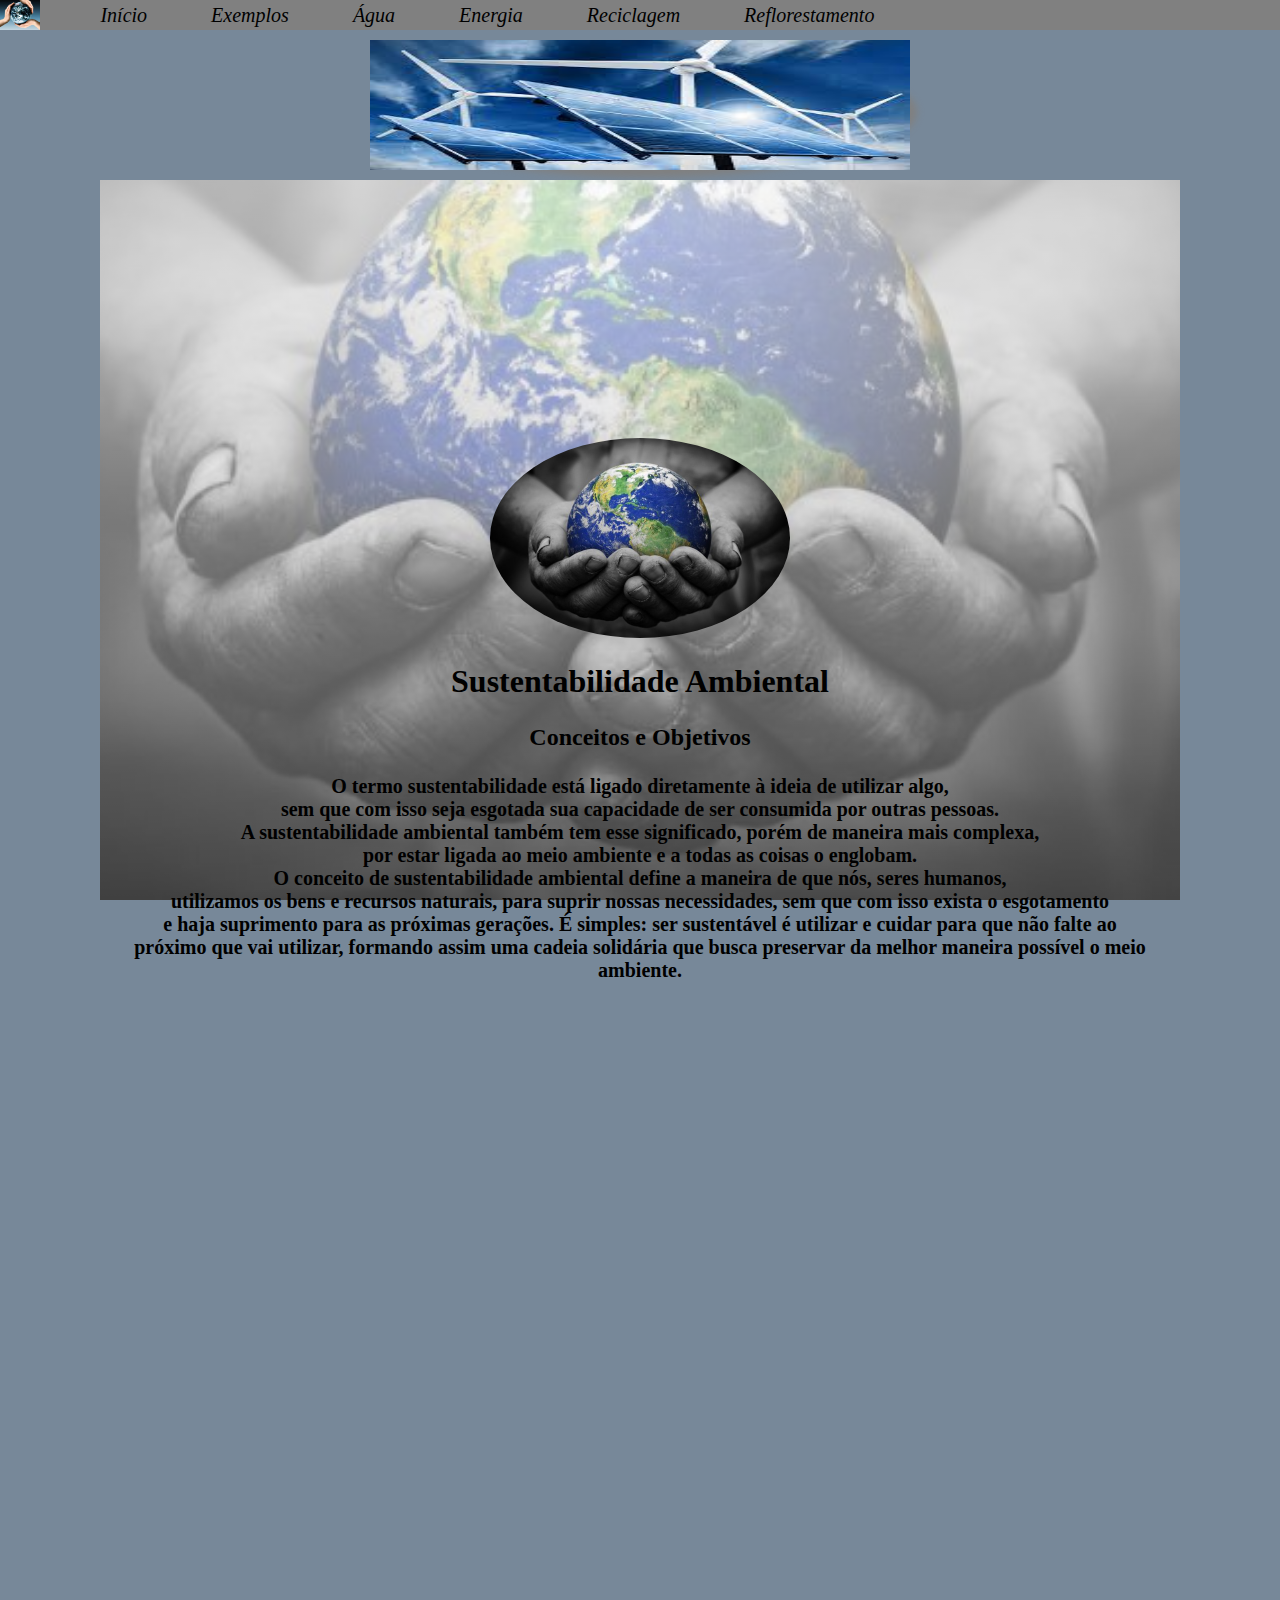
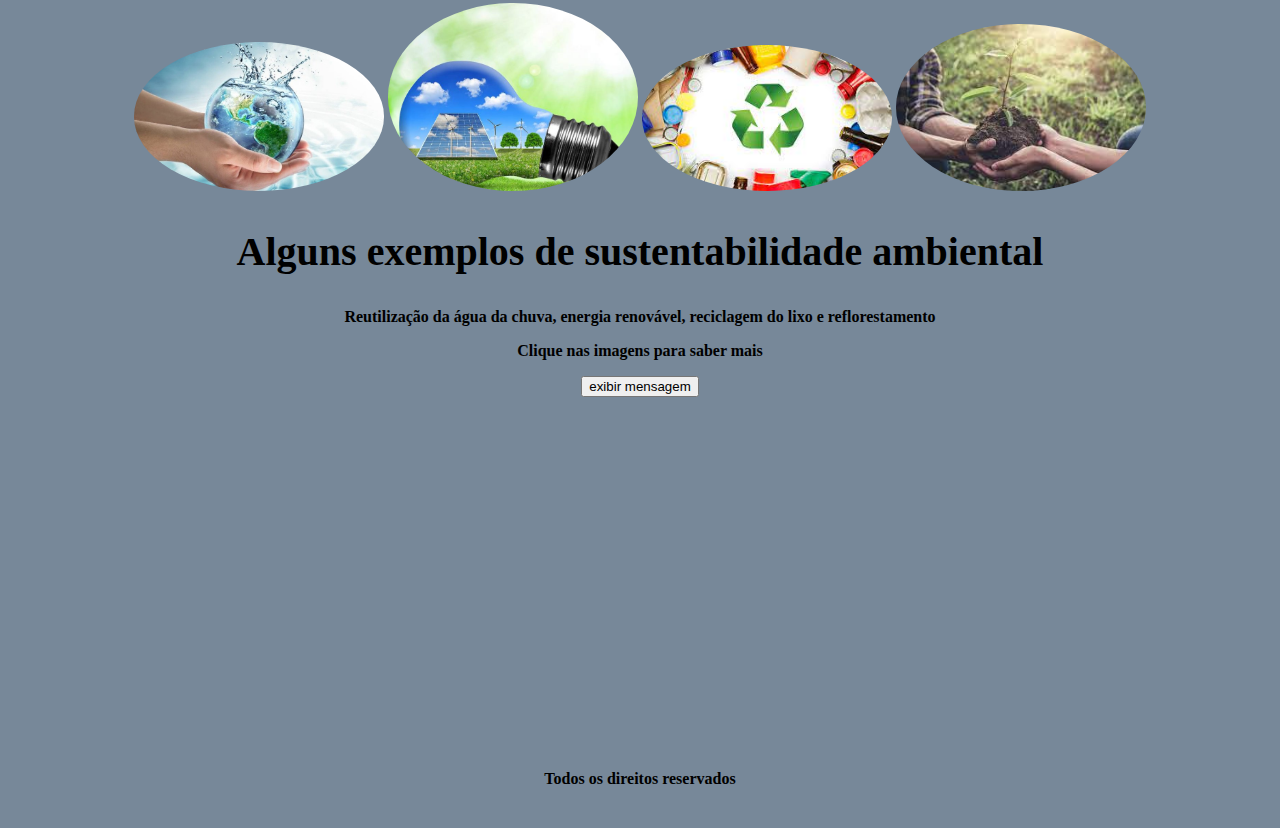
<file: index.html>
<!DOCTYPE html>
<html>
    <head>
	<title>Sustentabilidade Ambiental</title>
	<meta charset="UTF-8">
	<link rel="stylesheet" href="estilo.css">
    <script type="text/javascript" src="main.js"></script>
    </head>
    <body>
     <div class="slide" id="sss">
		<img src="imagens\energia2.jpg">
	 </div>
	 <script>
	    var imge = document.getElementById('sss');
		  
		var image = ['imagens/agua2.jpg', 'imagens/foto5.jpg', 'imagens/reciclagem.jpg', 'imagens/foto4.jpg', 'imagens/energia2.jpg'];
		  
		var x = 0;
		  
		function slider(){
			if (x < image.length){
					
				x = x+1;
					 
			}else{
				x = 1;
		}
		imge.innerHTML = "<img src="+image[x-1]+">";
						
}
		setInterval(slider, 2000);
	 
	 
	 </script>
	<header>
	   <img src="imagens\foto1.jpg" class="perfil_imagem">
	   <nav> 
          <ul>	
		    <li><a href="#inicio">Início</a></li>
		    <li><a href="#Exemplos">Exemplos</a></li>
            <li><a href="agua.html" target="_blank">Água</a></li>
			<li><a href="energia.html"target="_blank">Energia</a></li>
			<li><a href="reciclagem.html"target="_blank">Reciclagem</a></li>
			<li><a href="reflorestamento.html"target="_blank">Reflorestamento</a></li>
			
		  </ul>
	   </nav>
    </header>
     <main>
		
	    <section id="inicio">
		<div>
		    <img src="imagens\foto2.jpg" class="perfil_imagem">
		    <h1>Sustentabilidade Ambiental</h1>
               <h3>Conceitos e Objetivos</h3>
			    <p id="ini"><b>O termo sustentabilidade está ligado diretamente à ideia de utilizar algo,<br/>
                      sem que com isso seja esgotada sua capacidade de ser consumida por outras pessoas.<br/>  
                      A sustentabilidade ambiental também tem esse significado, porém de maneira mais complexa,<br/>  
                      por estar ligada ao meio ambiente e a todas as coisas o englobam.<br/>
                      O conceito de sustentabilidade ambiental define a maneira de que nós, seres humanos,<br/>
                      utilizamos os bens e recursos naturais, para suprir nossas necessidades, sem que com isso exista o esgotamento<br/> 
                      e haja suprimento para as próximas gerações. É simples: ser sustentável é utilizar e cuidar para que não falte ao<br/> 
                      próximo que vai utilizar, formando assim uma cadeia solidária que busca preservar da melhor maneira possível o meio ambiente.</p></b>
				</p>
		</div>
                 
	    </section>
	    <section id="Exemplos">
                <div class="conteiner">
                   				 			 
					 <img src="imagens\agua3.jpg"  onclick="lagua()"  class="perfil" id="imgi" onMouseOver="mostrarElemento('ag', 'inline');"
						onMouseOut="mostrarElemento('ag', 'none');">
						<div id="ag">clique na imagem<b/></div> 
                   	 <img src="imagens\energia.jpg" onclick="lenergia()" class="perfil" id="imgi" onMouseOver="mostrarElemento('ag', 'inline');"
						onMouseOut="mostrarElemento('ag', 'none');">
						<div id="ag">clique na imagem<b/></div> 
                     <img src="imagens\reciclagem.jpg" onclick="lreciclagem()" class="perfil" id="imgi"  onMouseOver="mostrarElemento('ag', 'inline');"
						onMouseOut="mostrarElemento('ag', 'none');">
						<div id="ag">clique na imagem<b/></div> 
                     <img src="imagens\reflor.jpg" onclick="lreflor()" class="perfil" id="imgi" onMouseOver="mostrarElemento('ag', 'inline');"
						onMouseOut="mostrarElemento('ag', 'none');">
						<div id="ag">clique na imagem<b/></div> 
                     <h2>Alguns exemplos de sustentabilidade ambiental</h2>
                     <b><p>Reutilização da água da chuva, energia renovável, reciclagem do lixo e reflorestamento</b></p>
                     <b><p>Clique nas imagens para saber mais</a></p>
                     <p id="msg"></p>
                     <button type="button" onclick="mostraMensagem()">exibir mensagem</button>
                                                                   
		

                </div>
                
        </section>                  
     </main>
	 <footer>
		Todos os direitos reservados
	 </footer>
     </body>
</html>
</file>
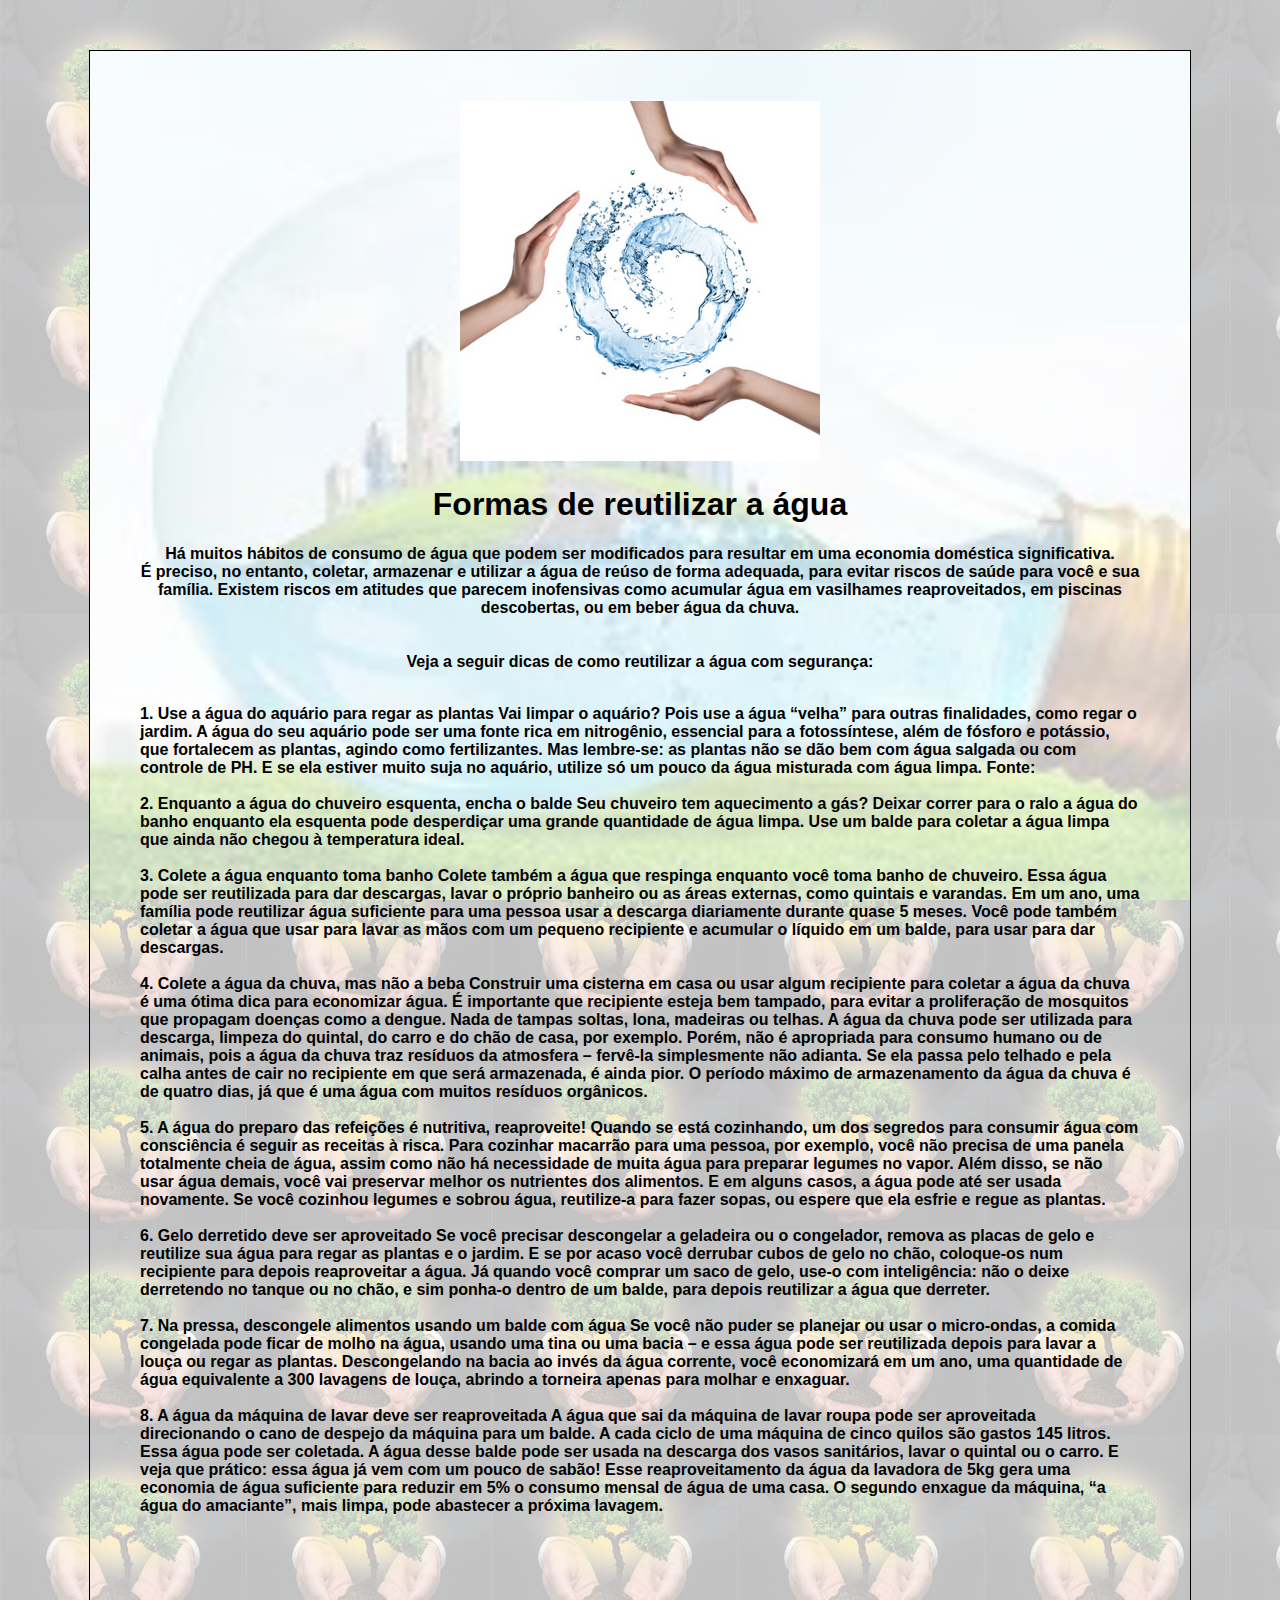
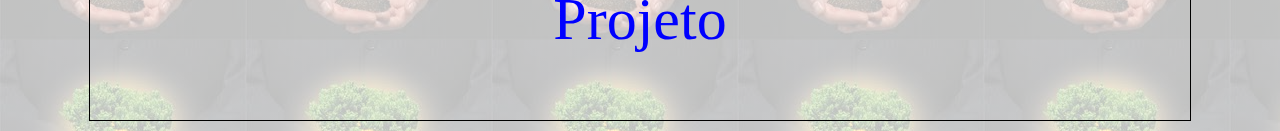
<file: agua.html>
<!DOCTYPE html>
<html lang="pt-br">
<head>
	<title>Água reutilizada</title>
	<meta charset="utf-8">
	<link rel="stylesheet" href="estilo2.css">
</head>
<body id="aguab">
	<header id="aguah">
	  <div>
		
		<center>
		<img src="imagens\agu.jpg" id="agu1">
		</center>
		<h1>Formas de reutilizar a água</h1>
		
		<b><p>Há muitos hábitos de consumo de água que podem ser modificados para resultar em uma economia doméstica significativa.<br/>
			É preciso, no entanto, coletar, armazenar e utilizar a água de reúso de forma adequada, para evitar riscos de saúde para  
			você e sua família. Existem riscos em atitudes que parecem inofensivas como acumular água em vasilhames reaproveitados, 
			em piscinas descobertas, ou em beber água da chuva.<br/>
		</br>
		</br>
			Veja a seguir dicas de como reutilizar a água com segurança:</br>
			</p>
		</br>
			1. Use a água do aquário para regar as plantas
			Vai limpar o aquário? Pois use a água “velha” para outras finalidades, como regar o jardim. 
			A água do seu aquário pode ser uma fonte rica em nitrogênio, essencial para a fotossíntese, além de fósforo e 
			potássio, que fortalecem as plantas, agindo como fertilizantes. Mas lembre-se: as plantas não se dão bem com água salgada ou 
			com controle de PH. E se ela estiver muito suja no aquário, utilize só um pouco da água misturada com água limpa. Fonte:</br>
		</br>
			2. Enquanto a água do chuveiro esquenta, encha o balde
			Seu chuveiro tem aquecimento a gás? Deixar correr para o ralo a água do banho enquanto ela esquenta pode desperdiçar uma 
			grande quantidade de água limpa. Use um balde para coletar a água limpa que ainda não chegou à temperatura ideal.</br>
		</br>
			3. Colete a água enquanto toma banho
			Colete também a água que respinga enquanto você toma banho de chuveiro. Essa água pode ser reutilizada para dar 
			descargas, lavar o próprio banheiro ou as áreas externas, como quintais e varandas. Em um ano, uma família pode 
			reutilizar água suficiente para uma pessoa usar a descarga diariamente durante quase 5 meses. Você pode também 
			coletar a água que usar para lavar as mãos com um pequeno recipiente e acumular o líquido em um balde, para usar para dar descargas.</br>
		</br>
			4. Colete a água da chuva, mas não a beba
			Construir uma cisterna em casa ou usar algum recipiente para coletar a água da chuva é uma ótima dica para 
			economizar água. É importante que recipiente esteja bem tampado, para evitar a proliferação de mosquitos que propagam 
			doenças como a dengue. Nada de tampas soltas, lona, madeiras ou telhas. A água da chuva pode ser utilizada para 
			descarga, limpeza do quintal, do carro e do chão de casa, por exemplo. Porém, não é apropriada para consumo humano ou de 
			animais, pois a água da chuva traz resíduos da atmosfera – fervê-la simplesmente não adianta. Se ela passa pelo telhado e 
			pela calha antes de cair no recipiente em que será armazenada, é ainda pior. O período máximo de armazenamento da água da chuva é de 
			quatro dias, já que é uma água com muitos resíduos orgânicos.</br>
		</br>

			5. A água do preparo das refeições é nutritiva, reaproveite!
			Quando se está cozinhando, um dos segredos para consumir água com consciência é seguir as receitas à risca. 
			Para cozinhar macarrão para uma pessoa, por exemplo, você não precisa de uma panela totalmente cheia de água, 
			assim como não há necessidade de muita água para preparar legumes no vapor. Além disso, se não usar água demais, 
			você vai preservar melhor os nutrientes dos alimentos. E em alguns casos, a água pode até ser usada novamente. 
			Se você cozinhou legumes e sobrou água, reutilize-a para fazer sopas, ou espere que ela esfrie e regue as plantas.</br>
		</br>
			6. Gelo derretido deve ser aproveitado
			Se você precisar descongelar a geladeira ou o congelador, remova as placas de gelo e reutilize sua água para regar 
			as plantas e o jardim. E se por acaso você derrubar cubos de gelo no chão, coloque-os num recipiente para depois 
			reaproveitar a água. Já quando você comprar um saco de gelo, use-o com inteligência: não o deixe derretendo no 
			tanque ou no chão, e sim ponha-o dentro de um balde, para depois reutilizar a água que derreter.</br>
		</br>
			7. Na pressa, descongele alimentos usando um balde com água
			Se você não puder se planejar ou usar o micro-ondas, a comida congelada pode ficar de molho na água, usando uma 
			tina ou uma bacia – e essa água pode ser reutilizada depois para lavar a louça ou regar as plantas. Descongelando na 
			bacia ao invés da água corrente, você economizará em um ano, uma quantidade de água equivalente a 300 lavagens de louça, 
			abrindo a torneira apenas para molhar e enxaguar.</br>
		</br>
			8. A água da máquina de lavar deve ser reaproveitada
			A água que sai da máquina de lavar roupa pode ser aproveitada direcionando o cano de despejo da máquina para um balde. 
			A cada ciclo de uma máquina de cinco quilos são gastos 145 litros. Essa água pode ser coletada. A água desse balde pode 
			ser usada na descarga dos vasos sanitários, lavar o quintal ou o carro. E veja que prático: essa água já vem com um pouco de sabão! 
			Esse reaproveitamento da água da lavadora de 5kg gera uma economia de água suficiente para reduzir em 5% o consumo mensal de água de uma casa.
			O segundo enxague da máquina, “a água do amaciante”, mais limpa, pode abastecer a próxima lavagem.</b></br>
		</br>
		</br>
		</br>
		<nav id="au1">
			<center>
			<ul>
			  <li><a href="https://youtu.be/XRcFuhNrnZk" target="_blank">Projeto</a><li>
			</ul>
			</center>	
		</nav>
	  </div>
	</header>
</body>
</html>
</file>
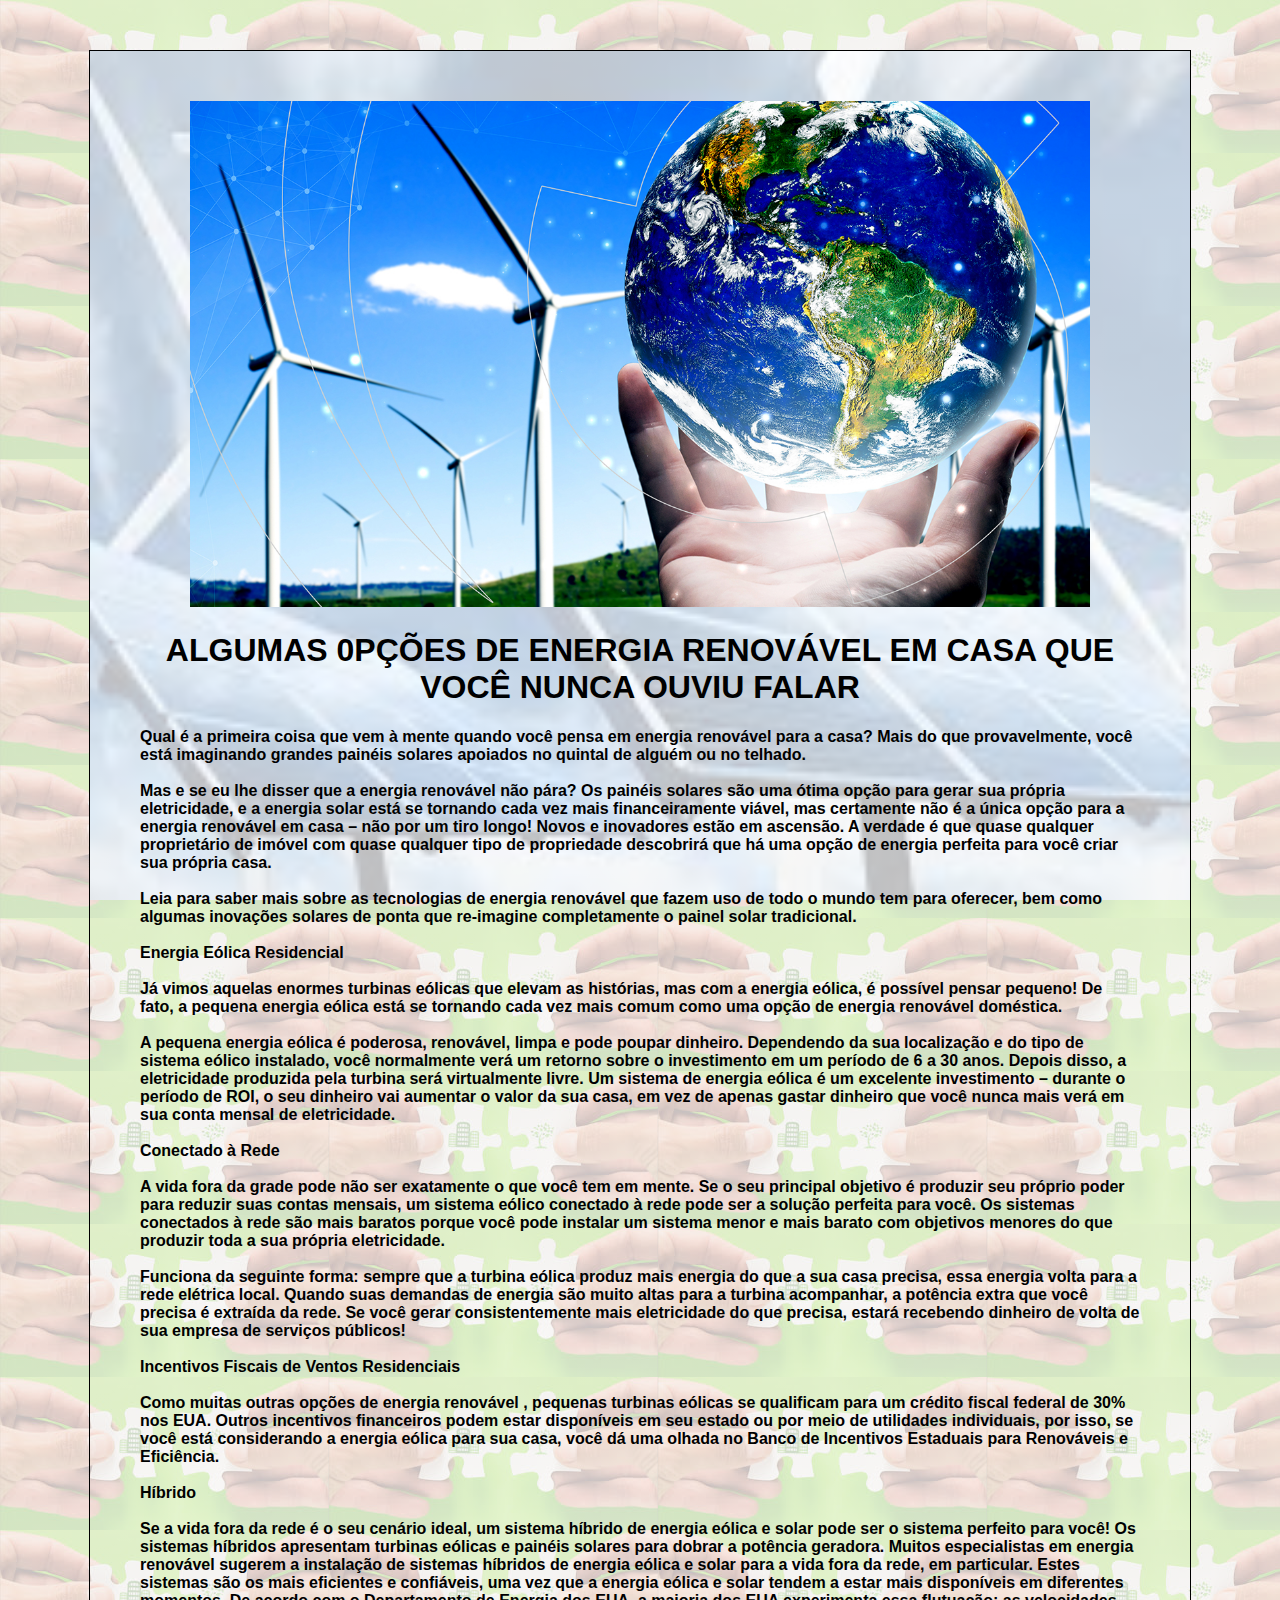
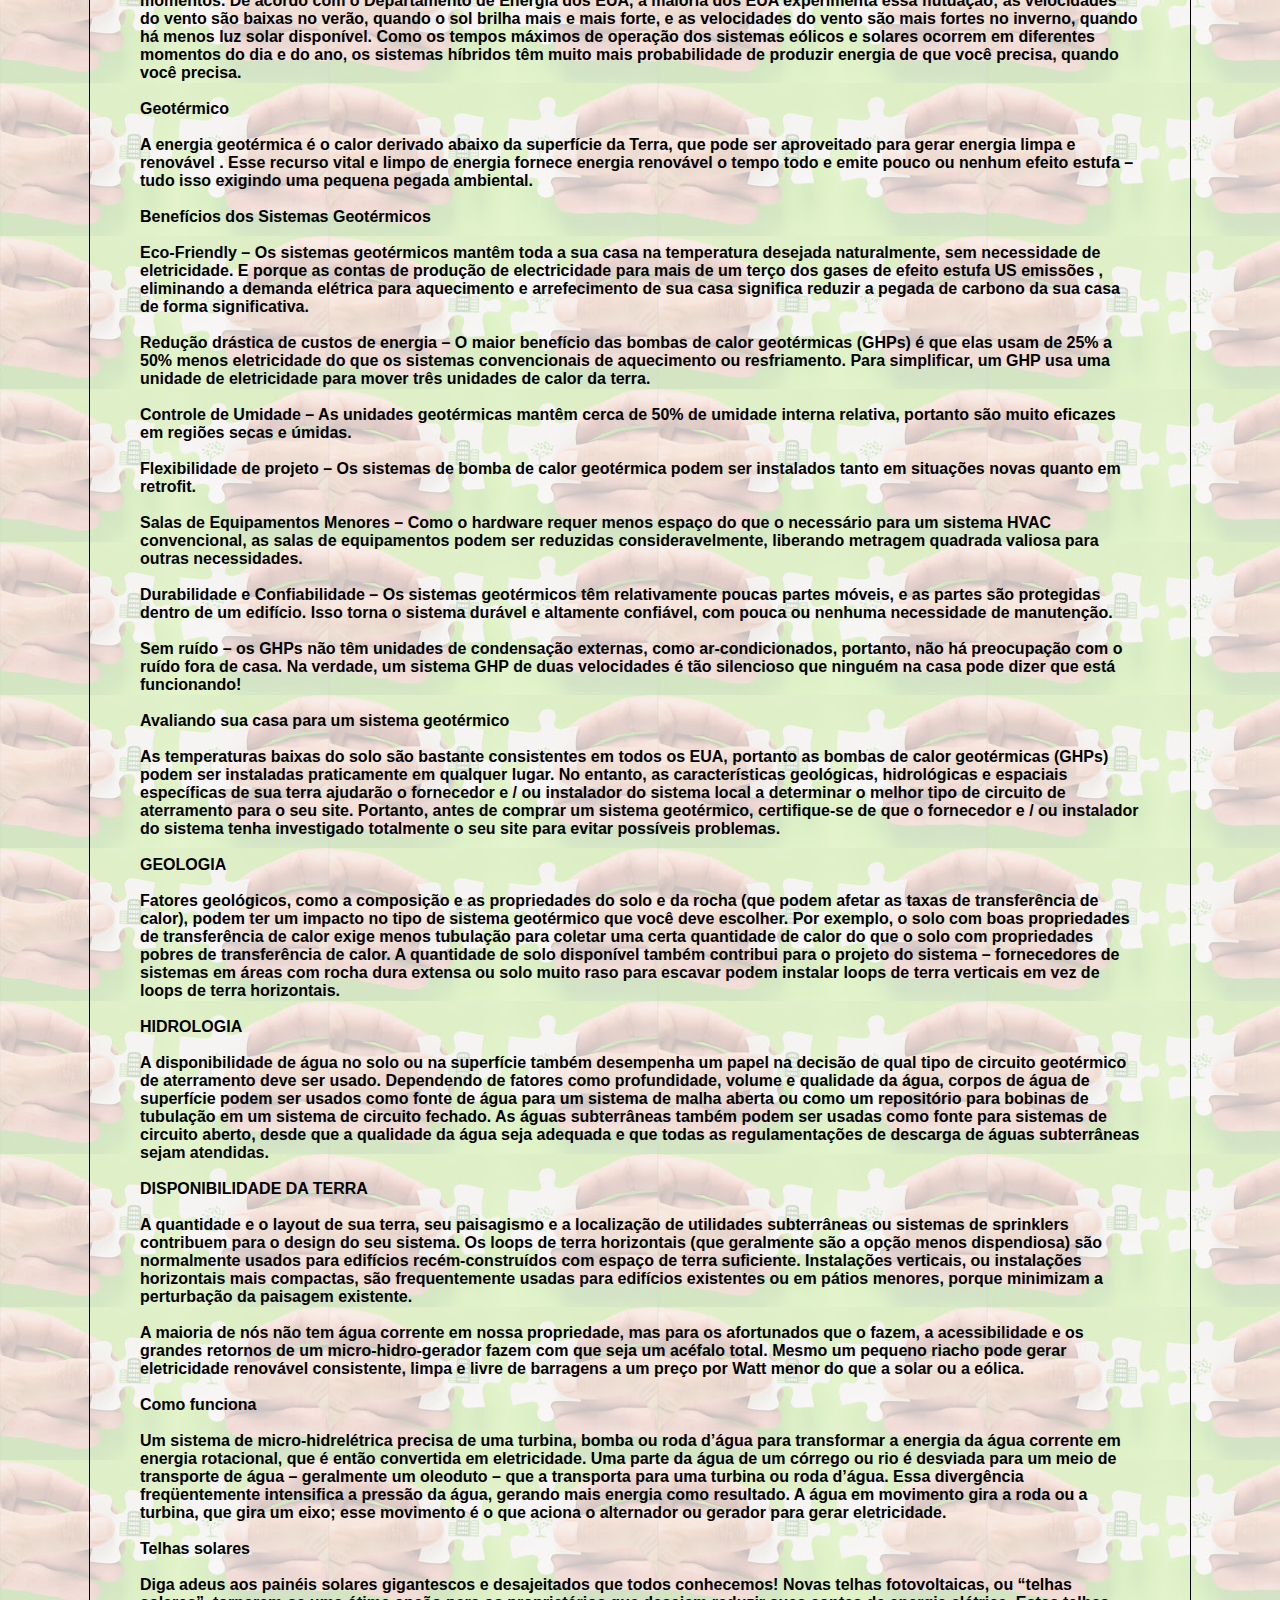
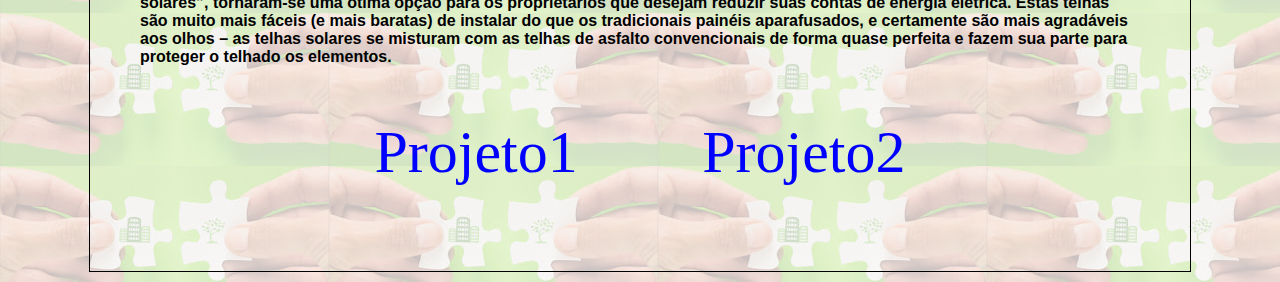
<file: energia.html>
<!DOCTYPE html>
<html lang="pt-br">
<head>
	<title>Energia</title>
	<meta charset="utf-8">
	<link rel="stylesheet" href="estilo2.css">
</head>
<body id="energiab">
	<header id="energiah">
	 <div>
		
		<center>
		<img src="imagens\ener1.jpg" id="ene1">
		</center>
		<h1>ALGUMAS 0PÇÕES DE ENERGIA RENOVÁVEL EM CASA QUE VOCÊ NUNCA OUVIU FALAR</h1>
		<p></p>
		<b>     Qual é a primeira coisa que vem à mente quando você pensa em energia renovável para a casa? Mais do que provavelmente,
			você está imaginando grandes painéis solares apoiados no quintal de alguém ou no telhado.</br>
		</br>
			Mas e se eu lhe disser que a energia renovável não pára? Os painéis solares são uma ótima opção para gerar sua própria eletricidade, 
			e a energia solar está se tornando cada vez mais financeiramente viável, mas certamente não é a única opção para a energia renovável 
			em casa – não por um tiro longo! Novos e inovadores estão em ascensão. A verdade é que quase qualquer proprietário de imóvel com quase 
			qualquer tipo de propriedade descobrirá que há uma opção de energia perfeita para você criar sua própria casa.</br>
		</br>
			Leia para saber mais sobre as tecnologias de energia renovável que fazem uso de todo o mundo tem para oferecer, bem como algumas 
			inovações solares de ponta que re-imagine completamente o painel solar tradicional.</br>
		</br>			
			Energia Eólica Residencial</br>
		</br>
			Já vimos aquelas enormes turbinas eólicas que elevam as histórias, mas com a energia eólica, é possível pensar pequeno! 
			De fato, a pequena energia eólica está se tornando cada vez mais comum como uma opção de energia renovável doméstica.</br>
		</br>
			A pequena energia eólica é poderosa, renovável, limpa e pode poupar dinheiro. Dependendo da sua localização e do tipo de 
			sistema eólico instalado, você normalmente verá um retorno sobre o investimento em um período de 6 a 30 anos. Depois disso, 
			a eletricidade produzida pela turbina será virtualmente livre. Um sistema de energia eólica é um excelente investimento – 
			durante o período de ROI, o seu dinheiro vai aumentar o valor da sua casa, em vez de apenas gastar dinheiro que você nunca 
			mais verá em sua conta mensal de eletricidade.</br>
		</br>
			Conectado à Rede</br>
		</br>
			A vida fora da grade pode não ser exatamente o que você tem em mente. Se o seu principal objetivo é produzir seu próprio 
			poder para reduzir suas contas mensais, um sistema eólico conectado à rede pode ser a solução perfeita para você. 
			Os sistemas conectados à rede são mais baratos porque você pode instalar um sistema menor e mais barato com objetivos 
			menores do que produzir toda a sua própria eletricidade.</br>
		</br>
			Funciona da seguinte forma: sempre que a turbina eólica produz mais energia do que a sua casa precisa, essa energia volta
			para a rede elétrica local. Quando suas demandas de energia são muito altas para a turbina acompanhar, a potência extra que 
			você precisa é extraída da rede. Se você gerar consistentemente mais eletricidade do que precisa, estará recebendo dinheiro 
			de volta de sua empresa de serviços públicos!</br>
		</br>
			Incentivos Fiscais de Ventos Residenciais</br>
		</br>
			Como muitas outras opções de energia renovável , pequenas turbinas eólicas se qualificam para um crédito fiscal 
			federal de 30% nos EUA. Outros incentivos financeiros podem estar disponíveis em seu estado ou por meio de utilidades 
			individuais, por isso, se você está considerando a energia eólica para sua casa, você dá uma olhada no 
			Banco de Incentivos Estaduais para Renováveis ​​e Eficiência.</br> 
		</br>
			Híbrido</br>
		</br>
			Se a vida fora da rede é o seu cenário ideal, um sistema híbrido de energia eólica e solar pode ser o sistema
			perfeito para você! Os sistemas híbridos apresentam turbinas eólicas e painéis solares para dobrar a potência 
			geradora. Muitos especialistas em energia renovável sugerem a instalação de sistemas híbridos de energia eólica e 
			solar para a vida fora da rede, em particular. Estes sistemas são os mais eficientes e confiáveis, uma vez que a 
			energia eólica e solar tendem a estar mais disponíveis em diferentes momentos. De acordo com o 
			Departamento de Energia dos EUA, a maioria dos EUA experimenta essa flutuação; as velocidades do vento 
			são baixas no verão, quando o sol brilha mais e mais forte, e as velocidades do vento são mais fortes no 
			inverno, quando há menos luz solar disponível. Como os tempos máximos de operação dos sistemas eólicos e 
			solares ocorrem em diferentes momentos do dia e do ano, os sistemas híbridos têm muito mais probabilidade 
			de produzir energia de que você precisa, quando você precisa.</br>
		</br>
			Geotérmico</br>
		</br>
			A energia geotérmica é o calor derivado abaixo da superfície da Terra, que pode ser aproveitado para gerar 
			energia limpa e renovável . Esse recurso vital e limpo de energia fornece energia renovável o tempo todo e emite 
			pouco ou nenhum efeito estufa – tudo isso exigindo uma pequena pegada ambiental.</br>
		</br>
			Benefícios dos Sistemas Geotérmicos</br>
		</br>
			Eco-Friendly – Os sistemas geotérmicos mantêm toda a sua casa na temperatura desejada naturalmente, sem necessidade 
			de eletricidade. E porque as contas de produção de electricidade para mais de um terço dos gases de efeito estufa US 
			emissões , eliminando a demanda elétrica para aquecimento e arrefecimento de sua casa significa reduzir a pegada de 
			carbono da sua casa de forma significativa.</br>
		</br>
			Redução drástica de custos de energia – O maior benefício das bombas de calor geotérmicas (GHPs) é que elas usam 
			de 25% a 50% menos eletricidade do que os sistemas convencionais de aquecimento ou resfriamento. Para simplificar, 
			um GHP usa uma unidade de eletricidade para mover três unidades de calor da terra.</br>
		</br>
			Controle de Umidade – As unidades geotérmicas mantêm cerca de 50% de umidade interna relativa, portanto são muito 
			eficazes em regiões secas e úmidas.</br>
		</br>
			Flexibilidade de projeto – Os sistemas de bomba de calor geotérmica podem ser instalados tanto em situações novas quanto em retrofit.</br>
		</br>
			Salas de Equipamentos Menores – Como o hardware requer menos espaço do que o necessário para um sistema HVAC convencional, 
			as salas de equipamentos podem ser reduzidas consideravelmente, liberando metragem quadrada valiosa para outras necessidades.</br>
		</br>
			Durabilidade e Confiabilidade – Os sistemas geotérmicos têm relativamente poucas partes móveis, e as partes são protegidas 
			dentro de um edifício. Isso torna o sistema durável e altamente confiável, com pouca ou nenhuma necessidade de manutenção.</br>
		</br>
			Sem ruído – os GHPs não têm unidades de condensação externas, como ar-condicionados, portanto, não há preocupação com o ruído 
			fora de casa. Na verdade, um sistema GHP de duas velocidades é tão silencioso que ninguém na casa pode dizer que está funcionando!</br>
		</br>
			Avaliando sua casa para um sistema geotérmico</br>
		</br>
			As temperaturas baixas do solo são bastante consistentes em todos os EUA, portanto as bombas de calor geotérmicas (GHPs) 
			podem ser instaladas praticamente em qualquer lugar. No entanto, as características geológicas, hidrológicas e espaciais 
			específicas de sua terra ajudarão o fornecedor e / ou instalador do sistema local a determinar o melhor tipo de circuito de
			aterramento para o seu site. Portanto, antes de comprar um sistema geotérmico, certifique-se de que o fornecedor e / ou instalador 
			do sistema tenha investigado totalmente o seu site para evitar possíveis problemas.</br>
		</br>
			GEOLOGIA</br>
		</br>
			Fatores geológicos, como a composição e as propriedades do solo e da rocha (que podem afetar as taxas de transferência de calor),
			podem ter um impacto no tipo de sistema geotérmico que você deve escolher. Por exemplo, o solo com boas propriedades de transferência 
			de calor exige menos tubulação para coletar uma certa quantidade de calor do que o solo com propriedades pobres de transferência de calor.
			A quantidade de solo disponível também contribui para o projeto do sistema – fornecedores de sistemas em áreas com rocha dura extensa ou 
			solo muito raso para escavar podem instalar loops de terra verticais em vez de loops de terra horizontais.</br>
		</br>
			HIDROLOGIA</br>
		</br>
			A disponibilidade de água no solo ou na superfície também desempenha um papel na decisão de qual tipo de circuito geotérmico 
			de aterramento deve ser usado. Dependendo de fatores como profundidade, volume e qualidade da água, corpos de água de superfície 
			podem ser usados ​​como fonte de água para um sistema de malha aberta ou como um repositório para bobinas de tubulação em um sistema 
			de circuito fechado. As águas subterrâneas também podem ser usadas como fonte para sistemas de circuito aberto, desde que a qualidade 
			da água seja adequada e que todas as regulamentações de descarga de águas subterrâneas sejam atendidas.</br>
		</br>
			DISPONIBILIDADE DA TERRA</br>
		</br>
			A quantidade e o layout de sua terra, seu paisagismo e a localização de utilidades subterrâneas ou sistemas de sprinklers 
			contribuem para o design do seu sistema. Os loops de terra horizontais (que geralmente são a opção menos dispendiosa) 
			são normalmente usados ​​para edifícios recém-construídos com espaço de terra suficiente. Instalações verticais, ou 
			instalações horizontais mais compactas, são frequentemente usadas para edifícios existentes ou em pátios menores, 
			porque minimizam a perturbação da paisagem existente.</br>
		</br>
			A maioria de nós não tem água corrente em nossa propriedade, mas para os afortunados que o fazem, a acessibilidade 
			e os grandes retornos de um micro-hidro-gerador fazem com que seja um acéfalo total. Mesmo um pequeno riacho pode 
			gerar eletricidade renovável consistente, limpa e livre de barragens a um preço por Watt menor do que a solar ou a eólica.</br>
		</br>
			Como funciona</br>
		</br>
			Um sistema de micro-hidrelétrica precisa de uma turbina, bomba ou roda d’água para transformar a energia da água 
			corrente em energia rotacional, que é então convertida em eletricidade. Uma parte da água de um córrego ou rio é 
			desviada para um meio de transporte de água – geralmente um oleoduto – que a transporta para uma turbina ou roda d’água. 
			Essa divergência freqüentemente intensifica a pressão da água, gerando mais energia como resultado. A água em movimento 
			gira a roda ou a turbina, que gira um eixo; esse movimento é o que aciona o alternador ou gerador para gerar eletricidade.</br>
		</br>
			Telhas solares</br>
		</br>
			Diga adeus aos painéis solares gigantescos e desajeitados que todos conhecemos! Novas telhas fotovoltaicas, 
			ou “telhas solares”, tornaram-se uma ótima opção para os proprietários que desejam reduzir suas contas de 
			energia elétrica. Estas telhas são muito mais fáceis (e mais baratas) de instalar do que os tradicionais painéis 
			aparafusados, e certamente são mais agradáveis ​​aos olhos – as telhas solares se misturam com as telhas de asfalto 
			convencionais de forma quase perfeita e fazem sua parte para proteger o telhado os elementos.</b></br>
		</br>
		</br>
		<nav id="en">
			<center>
			<ul>
			  <li><a href="projeto1.html" target="_blank">Projeto1</a><li>
			  <li><a href="projeto2.html" target="_blank">Projeto2</a><li>
			</ul>
			</center>	
		</nav>
		</br>
	 </div>	
	</header>
</body>
</html>
</file>
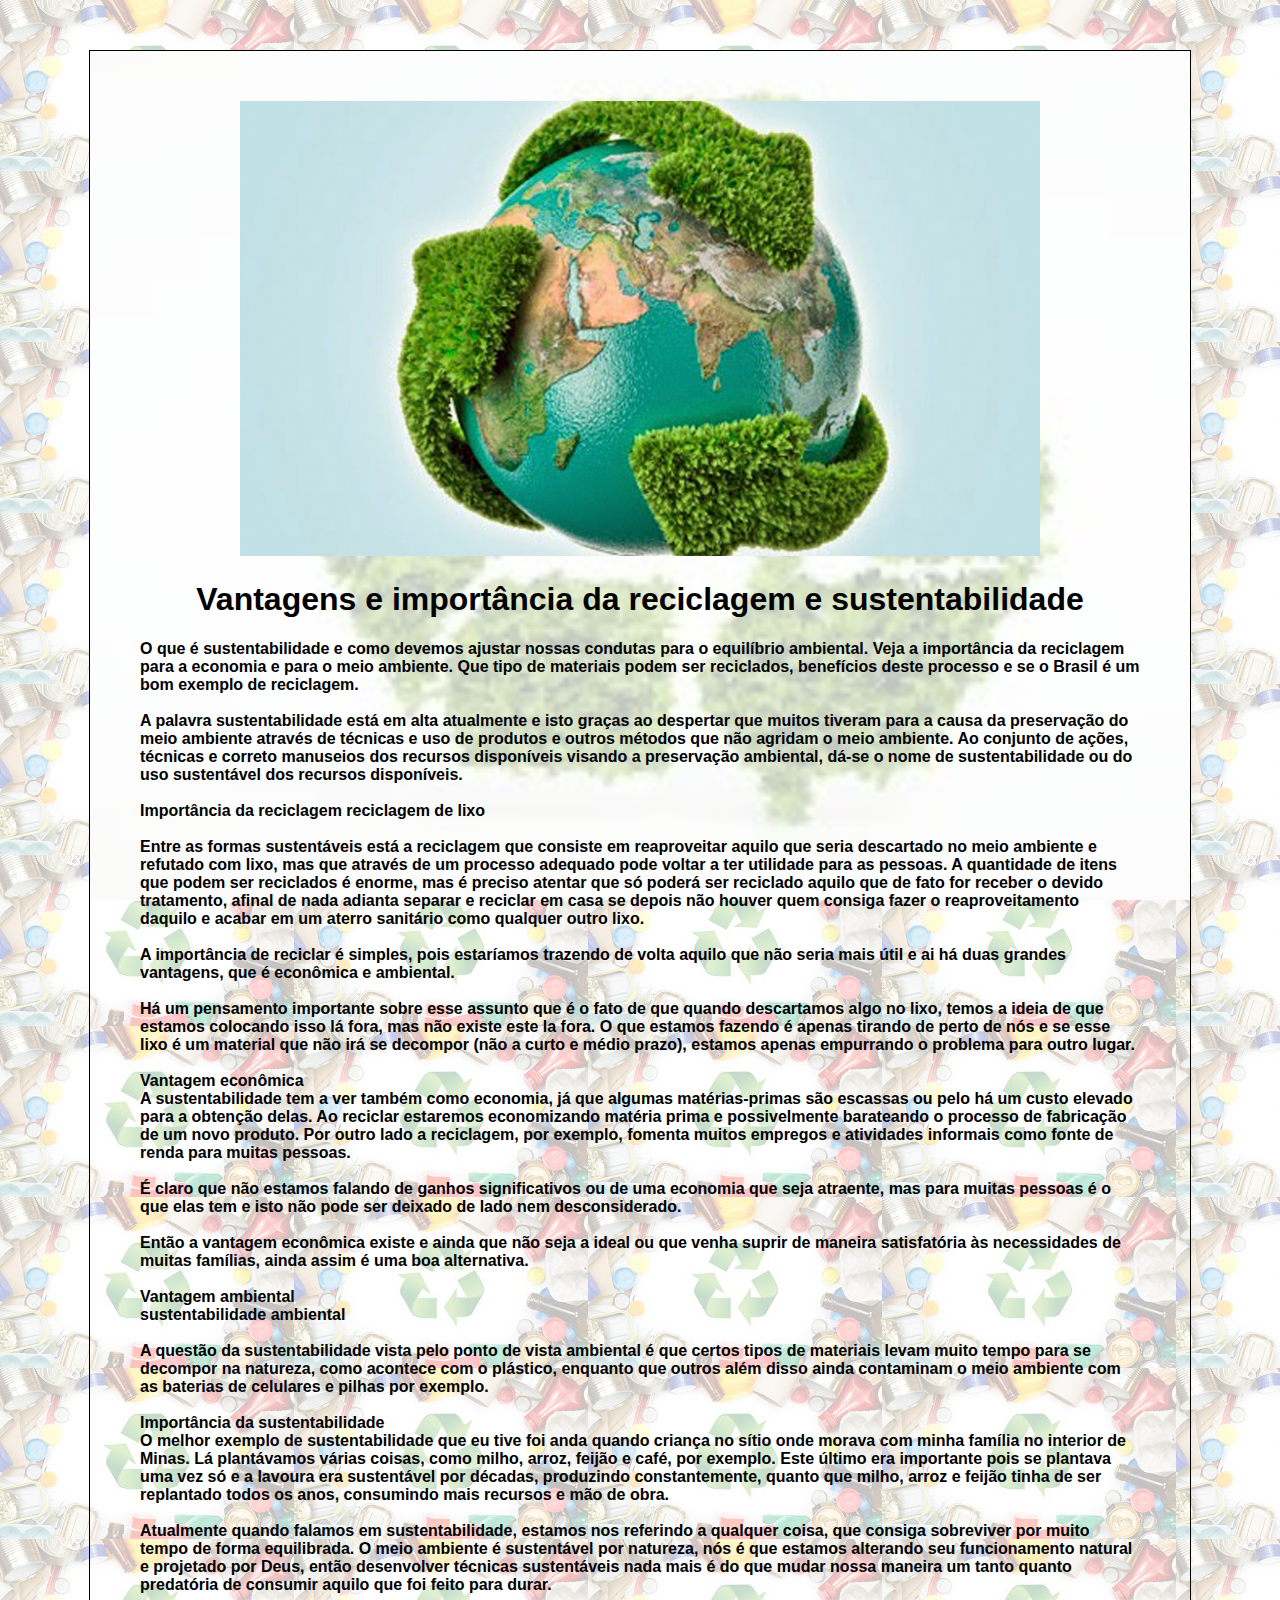
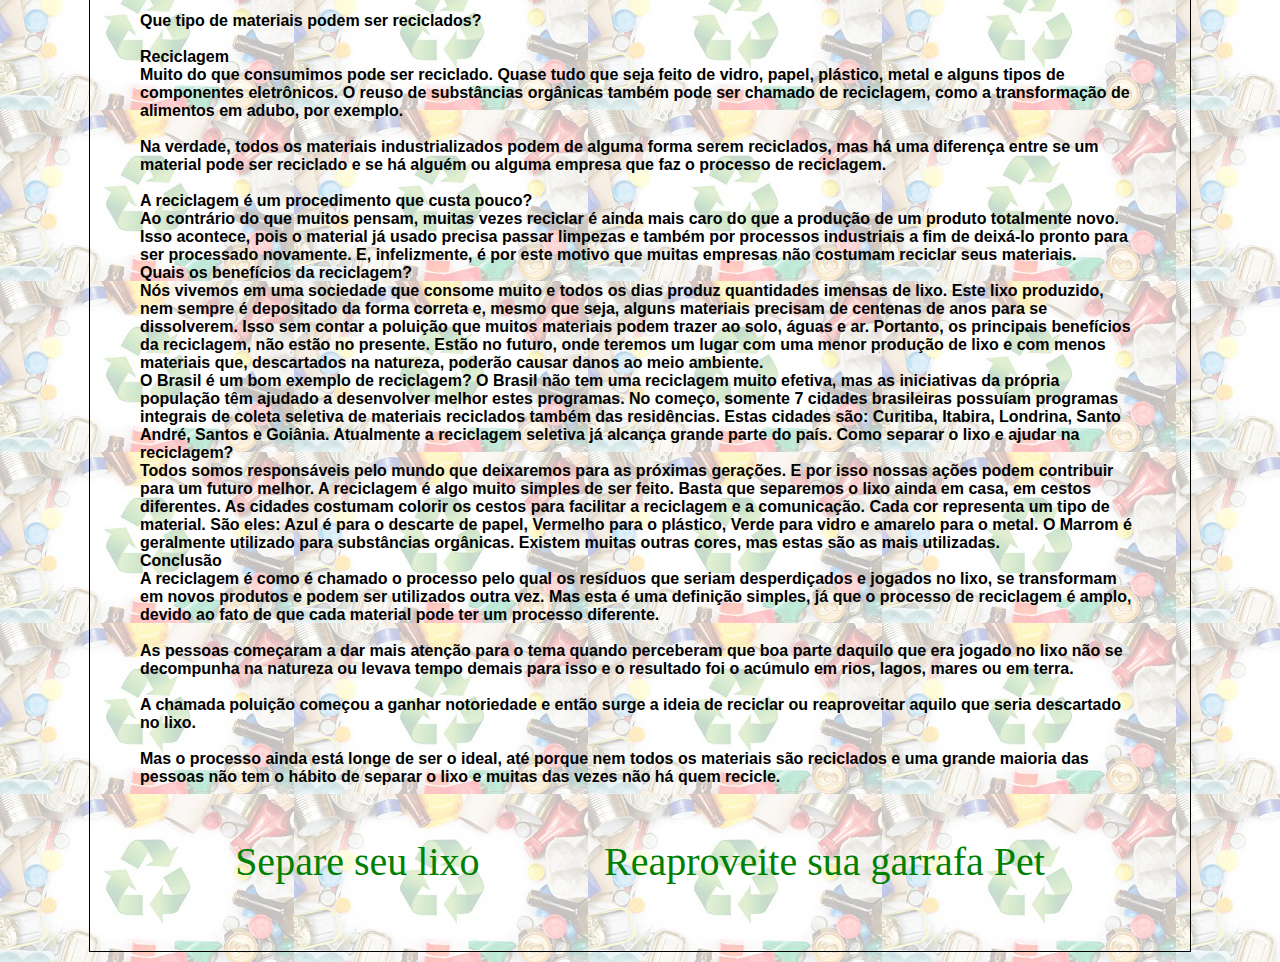
<file: reciclagem.html>
<!DOCTYPE html>
<html lang="pt-br">
<head>
	<title>reciclagem1</title>
	<meta charset="utf-8">
	<link rel="stylesheet" href="estilo2.css">
</head>
<body id="reciclab">
	<header id="reciclah">
	
	<div>
		
		<center>
		<img src="imagens\reci.png" id="reci1">
		</center>
		<h1>Vantagens e importância da reciclagem e sustentabilidade</h1>
		<p></p>
		<b> O que é sustentabilidade e como devemos ajustar nossas condutas para o equilíbrio ambiental. 
			Veja a importância da reciclagem para a economia e para o meio ambiente. Que tipo de materiais podem ser reciclados, benefícios 
			deste processo e se o Brasil é um bom exemplo de reciclagem.</br>
		</br>
			A palavra sustentabilidade está em alta atualmente e isto graças ao despertar que muitos tiveram para a 
			causa da preservação do meio ambiente através de técnicas e uso de produtos e outros métodos que não agridam o meio ambiente.
			Ao conjunto de ações, técnicas e correto manuseios dos recursos disponíveis visando a preservação ambiental, dá-se o nome 
			de sustentabilidade ou do uso sustentável dos recursos disponíveis.</br>
		</br>
			Importância da reciclagem
			reciclagem de lixo</br>
		</br>
			Entre as formas sustentáveis está a reciclagem que consiste em reaproveitar aquilo que seria descartado no 
			meio ambiente e refutado com lixo, mas que através de um processo adequado pode voltar a ter utilidade para as pessoas. 
			A quantidade de itens que podem ser reciclados é enorme, mas é preciso atentar que só poderá ser reciclado aquilo que de 
			fato for receber o devido tratamento, afinal de nada adianta separar e reciclar em casa se depois não houver quem consiga 
			fazer o reaproveitamento daquilo e acabar em um aterro sanitário como qualquer outro lixo.</br>
		</br>
			A importância de reciclar é simples, pois estaríamos trazendo de volta aquilo que não seria mais útil e ai há duas grandes 
			vantagens, que é econômica e ambiental.</br>
		</br>
			Há um pensamento importante sobre esse assunto que é o fato de que quando descartamos algo no lixo, temos a ideia de que 
			estamos colocando isso lá fora, mas não existe este la fora. O que estamos fazendo é apenas tirando de perto de nós e se 
			esse lixo é um material que não irá se decompor (não a curto e médio prazo), estamos apenas empurrando o problema para outro lugar.</br>
		</br>
			Vantagem econômica</br>
			A sustentabilidade tem a ver também como economia, já que algumas matérias-primas são escassas ou pelo há 
			um custo elevado para a obtenção delas. Ao reciclar estaremos economizando matéria prima e possivelmente barateando 
			o processo de fabricação de um novo produto. Por outro lado a reciclagem, por exemplo, fomenta muitos empregos e 
			atividades informais como fonte de renda para muitas pessoas.</br>
		</br>
			É claro que não estamos falando de ganhos significativos ou de uma economia que seja atraente, mas para 
			muitas pessoas é o que elas tem e isto não pode ser deixado de lado nem desconsiderado.</br>
		</br>
			Então a vantagem econômica existe e ainda que não seja a ideal ou que venha suprir de maneira satisfatória 
			às necessidades de muitas famílias, ainda assim é uma boa alternativa.</br>
		</br>
			Vantagem ambiental</br>
			sustentabilidade ambiental</br>
		</br>
			A questão da sustentabilidade vista pelo ponto de vista ambiental é que certos tipos de materiais 
			levam muito tempo para se decompor na natureza, como acontece com o plástico, enquanto que outros 
			além disso ainda contaminam o meio ambiente com as baterias de celulares e pilhas por exemplo.</br>
		</br>
			Importância da sustentabilidade</br>
			O melhor exemplo de sustentabilidade que eu tive foi anda quando criança no sítio onde morava com minha 
			família no interior de Minas. Lá plantávamos várias coisas, como milho, arroz, feijão e café, por exemplo. 
			Este último era importante pois se plantava uma vez só e a lavoura era sustentável por décadas, produzindo 
			constantemente, quanto que milho, arroz e feijão tinha de ser replantado todos os anos, consumindo mais recursos e mão  de obra.</br>
		</br>
			Atualmente quando falamos em sustentabilidade, estamos nos referindo a qualquer coisa, que consiga sobreviver
			por muito tempo de forma equilibrada. O meio ambiente é sustentável por natureza, nós é que estamos alterando seu
			funcionamento natural e projetado por Deus, então desenvolver técnicas sustentáveis nada mais é do que mudar nossa 
			maneira um tanto quanto predatória de consumir aquilo que foi feito para durar.</br>
		</br>
			Que tipo de materiais podem ser reciclados?</br>
		</br>
			Reciclagem
		</br>
			Muito do que consumimos pode ser reciclado. Quase tudo que seja feito de vidro, papel, plástico, metal e 
			alguns tipos de componentes eletrônicos. O reuso de substâncias orgânicas também pode ser chamado de reciclagem, 
			como a transformação de alimentos em adubo, por exemplo.</br>
		</br>
			Na verdade, todos os materiais industrializados podem de alguma forma serem reciclados, mas há uma diferença entre se 
			um material pode ser reciclado e se há alguém ou alguma empresa que faz o processo de reciclagem.</br>
</br>
			A reciclagem é um procedimento que custa pouco?</br>
			Ao contrário do que muitos pensam, muitas vezes reciclar é ainda mais caro do que a produção de um produto totalmente novo. 
			Isso acontece, pois o material já usado precisa passar limpezas e também por processos industriais a fim de deixá-lo pronto 
			para ser processado novamente. E, infelizmente, é por este motivo que muitas empresas não costumam reciclar seus materiais.</br>

			Quais os benefícios da reciclagem?</br>
			Nós vivemos em uma sociedade que consome muito e todos os dias produz quantidades imensas de lixo. Este lixo produzido, 
			nem sempre é depositado da forma correta e, mesmo que seja, alguns materiais precisam de centenas de anos para se dissolverem. 
			Isso sem contar a poluição que muitos materiais podem trazer ao solo, águas e ar. Portanto, os principais benefícios da reciclagem, 
			não estão no presente. Estão no futuro, onde teremos um lugar com uma menor produção de lixo e com menos materiais que, descartados 
			na natureza, poderão causar danos ao meio ambiente.</br>

			O Brasil é um bom exemplo de reciclagem?
			O Brasil não tem uma reciclagem muito efetiva, mas as iniciativas da própria população têm ajudado 
			a desenvolver melhor estes programas. No começo, somente 7 cidades brasileiras possuíam programas integrais de 
			coleta seletiva de materiais reciclados também das residências. Estas cidades são: Curitiba, Itabira, Londrina, Santo André, 
			Santos e Goiânia. Atualmente a reciclagem seletiva já alcança grande parte do país.

			Como separar o lixo e ajudar na reciclagem?</br>
			Todos somos responsáveis pelo mundo que deixaremos para as próximas gerações. E por isso nossas ações podem 
			contribuir para um futuro melhor. A reciclagem é algo muito simples de ser feito. Basta que separemos o lixo 
			ainda em casa, em cestos diferentes. As cidades costumam colorir os cestos para facilitar a reciclagem e a comunicação. 
			Cada cor representa um tipo de material. São eles: Azul é para o descarte de papel, Vermelho para o plástico, Verde 
			para vidro e amarelo para o metal. O Marrom é geralmente utilizado para substâncias orgânicas. Existem muitas outras 
			cores, mas estas são as mais utilizadas.</br>

			Conclusão</br>
			A reciclagem é como é chamado o processo pelo qual os resíduos que seriam desperdiçados e jogados no lixo, 
			se transformam em novos produtos e podem ser utilizados outra vez. Mas esta é uma definição simples, já que o 
			processo de reciclagem é amplo, devido ao fato de que cada material pode ter um processo diferente.</br>
		</br>
			As pessoas começaram a dar mais atenção para o tema quando perceberam que boa parte daquilo que era jogado no 
			lixo não se decompunha na natureza ou levava tempo demais para isso e o resultado foi o acúmulo em rios, lagos, mares ou em terra.</br>
		</br>
			A chamada poluição começou a ganhar notoriedade e então surge a ideia de reciclar ou reaproveitar aquilo que seria descartado no lixo.</br>
		</br>
			Mas o processo ainda está longe de ser o ideal, até porque nem todos os materiais são reciclados e uma grande
			maioria das pessoas não tem o hábito de separar o lixo e muitas das vezes não há quem recicle.</b></br>		
		</br>
		</br>
		<center>
		<nav id="mn">
			<ul>
			  <li><a href="imagens\separar.jpg"target="_blank">Separe seu lixo</a><li>
			  <li><a href="imagens\pet.jpg"target="_blank">Reaproveite sua garrafa Pet</a><li>
			</ul>  
		</nav>
		</center>
	
	</div>
	</header>
</body>
</html>
</file>
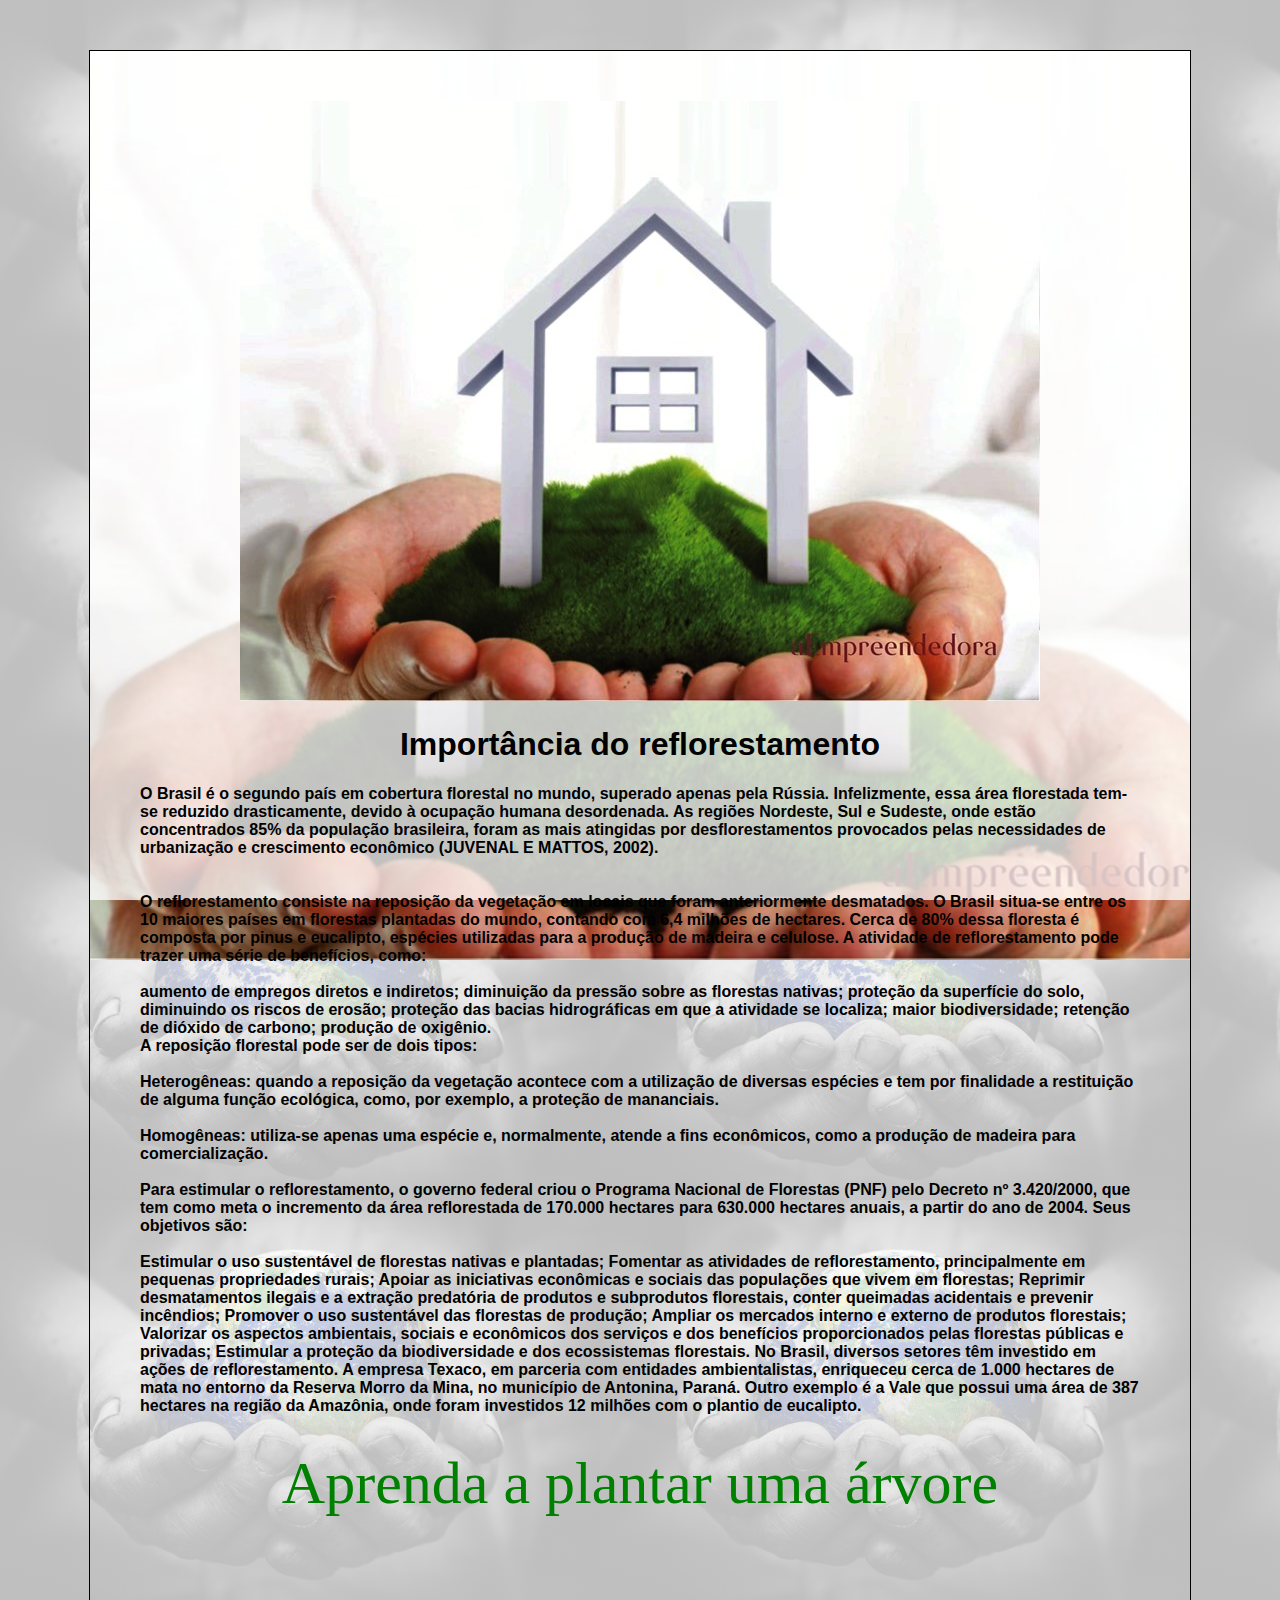
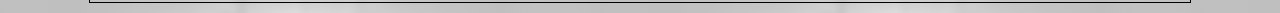
<file: reflorestamento.html>
<!DOCTYPE html>
<html lang="pt-br">
<head>
	<title>Reflorestamento</title>
	<meta charset="utf-8">
	<link rel="stylesheet" href="estilo2.css">
</head>
<body id="reflob">
	<header id="refloh">
	<div>
		<center>
		<img src="imagens\foto5.jpg" id="ref2">
		</center>
		<h1>Importância do reflorestamento</h1>
		<p></p>
	 <b>O Brasil é o segundo país em cobertura florestal no mundo, superado apenas pela Rússia. 
		Infelizmente, essa área florestada tem-se reduzido drasticamente, devido à ocupação humana 
		desordenada. As regiões Nordeste, Sul e Sudeste, onde estão concentrados 85% da população 
		brasileira, foram as mais atingidas por desflorestamentos provocados pelas necessidades de 
		urbanização e crescimento econômico (JUVENAL E MATTOS, 2002).</br>
    </br>
	</br>
		O reflorestamento consiste na reposição da vegetação em locais que foram anteriormente desmatados. 
		O Brasil situa-se entre os 10 maiores países em florestas plantadas do mundo, contando com 6,4 milhões de hectares. 
		Cerca de 80% dessa floresta é composta por pinus e eucalipto, espécies utilizadas para a produção de madeira e celulose. 
		A atividade de reflorestamento pode trazer uma série de benefícios, como:</br>
	</br>
		aumento de empregos diretos e indiretos;
		diminuição da pressão sobre as florestas nativas;
		proteção da superfície do solo, diminuindo os riscos de erosão;
		proteção das bacias hidrográficas em que a atividade se localiza;
		maior biodiversidade;
		retenção de dióxido de carbono;
		produção de oxigênio.</br>
		A reposição florestal pode ser de dois tipos:</br>
	</br>
		Heterogêneas: quando a reposição da vegetação acontece com a utilização de diversas espécies 
		e tem por finalidade a restituição de alguma função ecológica, como, por exemplo, a proteção de mananciais.</br>
	</br>
		Homogêneas: utiliza-se apenas uma espécie e, normalmente, atende a fins econômicos, como a produção de madeira para comercialização.</br>
	</br>
		Para estimular o reflorestamento, o governo federal criou o Programa Nacional de Florestas (PNF) pelo Decreto nº 3.420/2000,
		que tem como meta o incremento da área reflorestada de 170.000 hectares para 630.000 hectares anuais, a partir do ano de 2004. 
		Seus objetivos são:</br>
	</br>
		Estimular o uso sustentável de florestas nativas e plantadas;
		Fomentar as atividades de reflorestamento, principalmente em pequenas propriedades rurais;
		Apoiar as iniciativas econômicas e sociais das populações que vivem em florestas;
		Reprimir desmatamentos ilegais e a extração predatória de produtos e subprodutos florestais, conter queimadas acidentais e prevenir incêndios;
		Promover o uso sustentável das florestas de produção;
		Ampliar os mercados interno e externo de produtos florestais;
		Valorizar os aspectos ambientais, sociais e econômicos dos serviços e dos benefícios proporcionados pelas florestas públicas e privadas;
		Estimular a proteção da biodiversidade e dos ecossistemas florestais.
		No Brasil, diversos setores têm investido em ações de reflorestamento. A empresa Texaco, 
		em parceria com entidades ambientalistas, enriqueceu cerca de 1.000 hectares de mata no entorno 
		da Reserva Morro da Mina, no município de Antonina, Paraná. Outro exemplo é a Vale que possui uma 
		área de 387 hectares na região da Amazônia, onde foram investidos 12 milhões com o plantio de eucalipto.</b></br>
	</br>
	<nav id="ref1">
			<center>
			<ul>
			  <li><a href="imagens\plantar.png" target="_blank">Aprenda a plantar uma árvore</a><li>
			</ul>
			</center>	
		</nav>
	</br>
	</div>
	</header>
</body>
</html>
</file>
<file: estilo.css>
body {
    margin:100px;
    margin-top: 40px;
    margin-bottom:10px;
    font-family: Sans serif;
    background-color: #778899;	
}

html {
    scroll-behavior: smooth;
}
header {
    display: flex;
    position: fixed;
    top: 0;
    left: 0;
    right: 0;
    height: 30px;
    line-height: 30px;
    background-color: #808080;
	
}

header * {
    display: inline;
    height: 30px;
}

header ul {
    padding: 0;
}

header li {
    margin-left: 60px;
}

section {
    height: 120vh;
    border: auto;
    display: flex;
    justify-content: center;
    align-items: center;
    text-align: center;
	
    background-size: cover;
    background-position: center center;
    background-repeat: no-repeat;
    background-attachment: fixed;
    
}

#inicio .perfil_imagem {
    width: 300px;
    border-radius: 50%;
}
#Exemplos .perfil {
    width: 250px;
    border-radius: 50%;
    
}
#Exemplos p {
    text-align: center;
}
footer {
    text-align: center;
    padding: 30px;
}

#inicio h1 {
     font-size: 2em;
}

#ini {
     font-size: 20px;
     font-style:normal;
	 font-family: Sans serif;
	 text-align: center;
}

section h2 {
    font-size: 2.5em;
}

section h3 {
    font-size: 1.5em;
}

header a {
    text-decoration: none;
    color: black;
    font-size: 20px;
    font-style:italic; 
} 
#inicio {
    background-image: linear-gradient(rgba(255,255,255,0.75),rgba(255,255,255,0.25)), url('imagens/foto2.jpg');
}
#Exemplos {
    background-image: linear-gradient(rgba(255,255,255,0.75),rgba(255,255,255,0.25)), url('imagens/foto4.jpg');
}


#ag {
	width: 200px;
	height: 20px;
	background-color: red;
	display: none;
	position: absolute;
	top:1050px;
	left:550px;
	color: white;
	padding: 10px;
	font-style: italic;
	text-align: center;
	border-radius:50%
	
}

.slide {
	width: 50%;
	height: 130px;
    box-sizing: border-box;
	box-shadow: 7px 7px 7px grey;
    margin: 10px auto;
	border-radius: 50%;
}
		  

.slide img {
     width: 100%;
	 height: 100%;
	 
}
</file>
<file: estilo2.css>
#aguab {
    margin:10px;
    margin-top: 50px;
    font-family: sans-serif;
    height: auto;
    display: flex;
    justify-content: center;
    background-image: linear-gradient(rgba(255,255,255,0.75),rgba(255,255,255,0.75)), url('imagens/foto4.jpg');
           
}
#energiab {
    margin:10px;
    margin-top: 50px;
    font-family: sans-serif;
    
    height: auto;
    display: flex;
    justify-content: center;
    background-image: linear-gradient(rgba(255,255,255,0.75),rgba(255,255,255,0.75)), url('imagens/foto3.jpg');
           
}

#reciclab {
    margin:10px;
    margin-top: 50px;
    font-family: sans-serif;
    
    height: auto;
    display: flex;
    justify-content: center;
    background-image: linear-gradient(rgba(255,255,255,0.75),rgba(255,255,255,0.75)), url('imagens/reciclagem.jpg');
           
}

#reflob {
    margin:10px;
    margin-top: 50px;
    font-family: sans-serif;
    
    height: auto;
    display: flex;
    justify-content: center;
    background-image: linear-gradient(rgba(255,255,255,0.75),rgba(255,255,255,0.75)), url('imagens/foto2.jpg');
           
}
#aguah {
    background-image: linear-gradient(rgba(255,255,255,0.75),rgba(255,255,255,0.75)), url('imagens/agua2.jpg');
    background-size: cover;
    background-position: auto;
    background-repeat: no-repeat;
    background-attachment: fixed;
}

#energiah  {
    background-image: linear-gradient(rgba(255,255,255,0.75),rgba(255,255,255,0.75)), url('imagens/energia2.jpg');
    background-size: cover;
    background-position: auto;
    background-repeat: no-repeat;
    background-attachment: fixed;
}

#reciclah  {
    background-image: linear-gradient(rgba(255,255,255,0.75),rgba(255,255,255,0.75)), url('imagens/reciclagem2.jpg');
    background-size: cover;
    background-position: auto;
    background-repeat: no-repeat;
    background-attachment: fixed;
}

#refloh  {
    background-image: linear-gradient(rgba(255,255,255,0.75),rgba(255,255,255,0.75)), url('imagens/foto5.jpg');
    background-size: cover;
    background-position: auto;
    background-repeat: no-repeat;
    background-attachment: fixed;
}
div {
    
   
    margin: auto;
    border: 1px solid black;
    width: 1000px;
    height: 1000px
    background-size: cover;
    background-position: center;
    background-repeat: no-repeat;
    background-attachment: fixed;
    padding: 50px;
	
}
h1 {
    font-size: 2em; 
    text-align: center; 
}
p {
    text-align: center;
    font-family: sans-serif;
    
}

#mn ul {
    padding: 0; 
	
}	
#mn li {
	 margin-left: 60px;
	 display: inline;
}
#mn a {
	text-decoration: none;
    color:green;
    font-size: 40px;
    font-style:normal;
	width:300px;
	font-family:Fantasy;
}

#ene1 {
	height: auto; 
    width: auto; 
    max-width: 900px; 
    max-height: 700px;
}

#en ul {
    padding: 0; 
	
}	
#en li {
	 margin-left: 60px;
	 display: inline;
}
#en a {
	text-decoration: none;
    color:blue;
    font-size: 60px;
    font-style:normal;
	width:300px;
	font-family:Fantasy;
}

#au1 ul {
    padding: 0; 
	
}	
#au1 li {
	 margin-left: 60px;
	 display: inline;
}
#au1 a {
	text-decoration: none;
    color:blue;
    font-size: 60px;
    font-style:normal;
	width:300px;
	font-family:Fantasy;
}

#ref1 ul {
    padding: 0; 
	
}	
#ref1 li {
	 margin-left: 60px;
	 display: inline;
}
#ref1 a {
	text-decoration: none;
    color:green;
    font-size: 60px;
    font-style:normal;
	width:300px;
	font-family:Fantasy;
}
#ref2 {
	height: auto; 
    width: auto; 
    max-width: 900px; 
    max-height: 700px;
}
</file>
